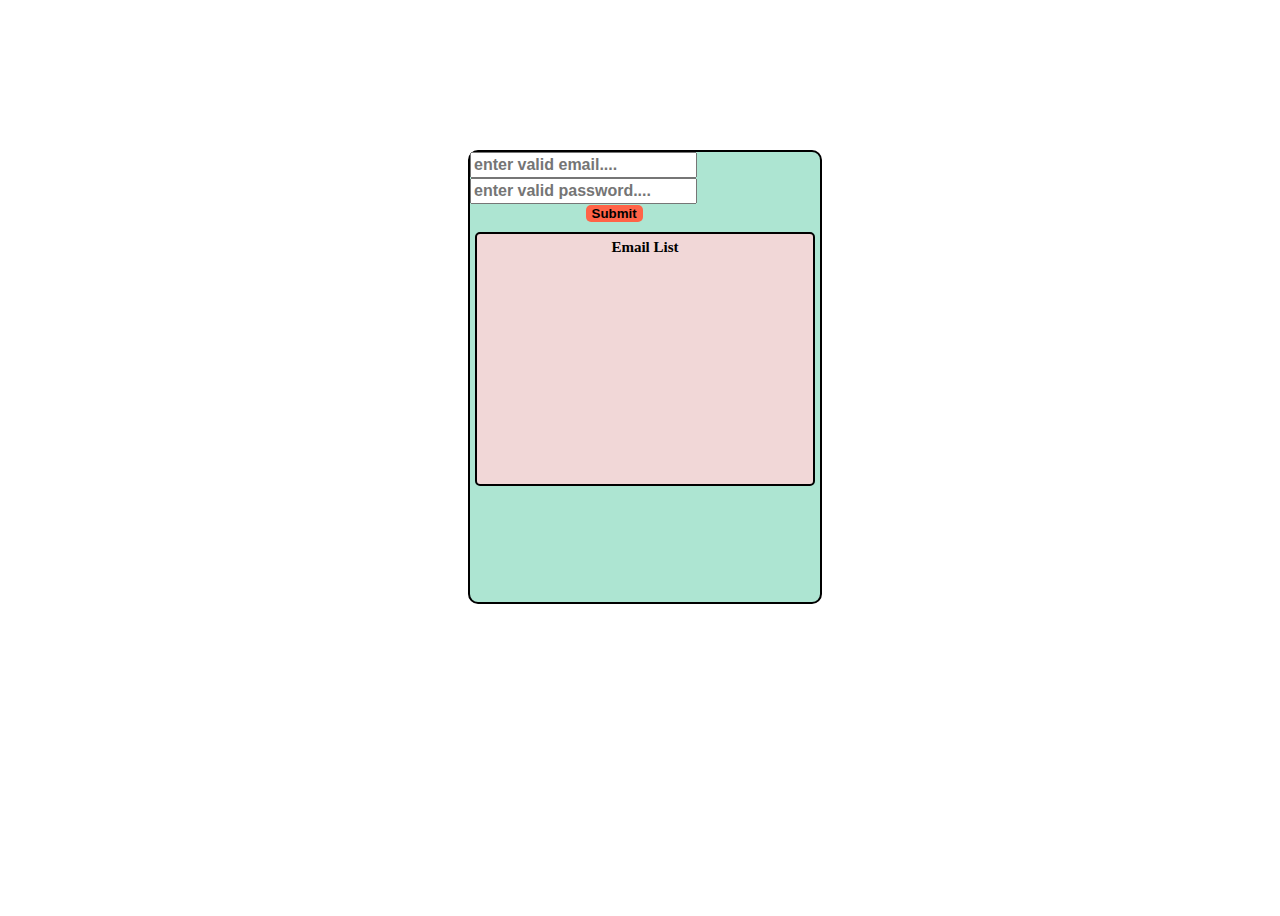
<file: index.html>
<!DOCTYPE html>
<html lang="en">

<head>
    <meta charset="UTF-8">
    <meta http-equiv="X-UA-Compatible" content="IE=edge">
    <meta name="viewport" content="width=device-width, initial-scale=1.0">
    <title>Document</title>
    <link href="https://cdn.jsdelivr.net/npm/bootstrap@5.1.3/dist/css/bootstrap.min.css" rel="stylesheet"
        integrity="sha384-1BmE4kWBq78iYhFldvKuhfTAU6auU8tT94WrHftjDbrCEXSU1oBoqyl2QvZ6jIW3" crossorigin="anonymous">

    <link rel="stylesheet" href="style.css">
</head>

<body>
    <div class="box">
        <form>
            <input class="inp my-3 mx-5" type="email" id="email" placeholder="enter valid email....">
            <input class="inp my-2 mx-5" type="password" id="password" placeholder="enter valid password....">
            <button class="my-2" id="btn">Submit</button>
        </form>
        <div class="list">
            <p>Email List</p>
            <ul id="demo"></ul>
        </div>
    </div>
    <script src="app.js"></script>
    <script src="https://cdn.jsdelivr.net/npm/bootstrap@5.1.3/dist/js/bootstrap.bundle.min.js"
        integrity="sha384-ka7Sk0Gln4gmtz2MlQnikT1wXgYsOg+OMhuP+IlRH9sENBO0LRn5q+8nbTov4+1p"
        crossorigin="anonymous"></script>
    <script src="https://cdn.jsdelivr.net/npm/@popperjs/core@2.10.2/dist/umd/popper.min.js"
        integrity="sha384-7+zCNj/IqJ95wo16oMtfsKbZ9ccEh31eOz1HGyDuCQ6wgnyJNSYdrPa03rtR1zdB"
        crossorigin="anonymous"></script>
    <script src="https://cdn.jsdelivr.net/npm/bootstrap@5.1.3/dist/js/bootstrap.min.js"
        integrity="sha384-QJHtvGhmr9XOIpI6YVutG+2QOK9T+ZnN4kzFN1RtK3zEFEIsxhlmWl5/YESvpZ13"
        crossorigin="anonymous"></script>
</body>

</html>
</file>
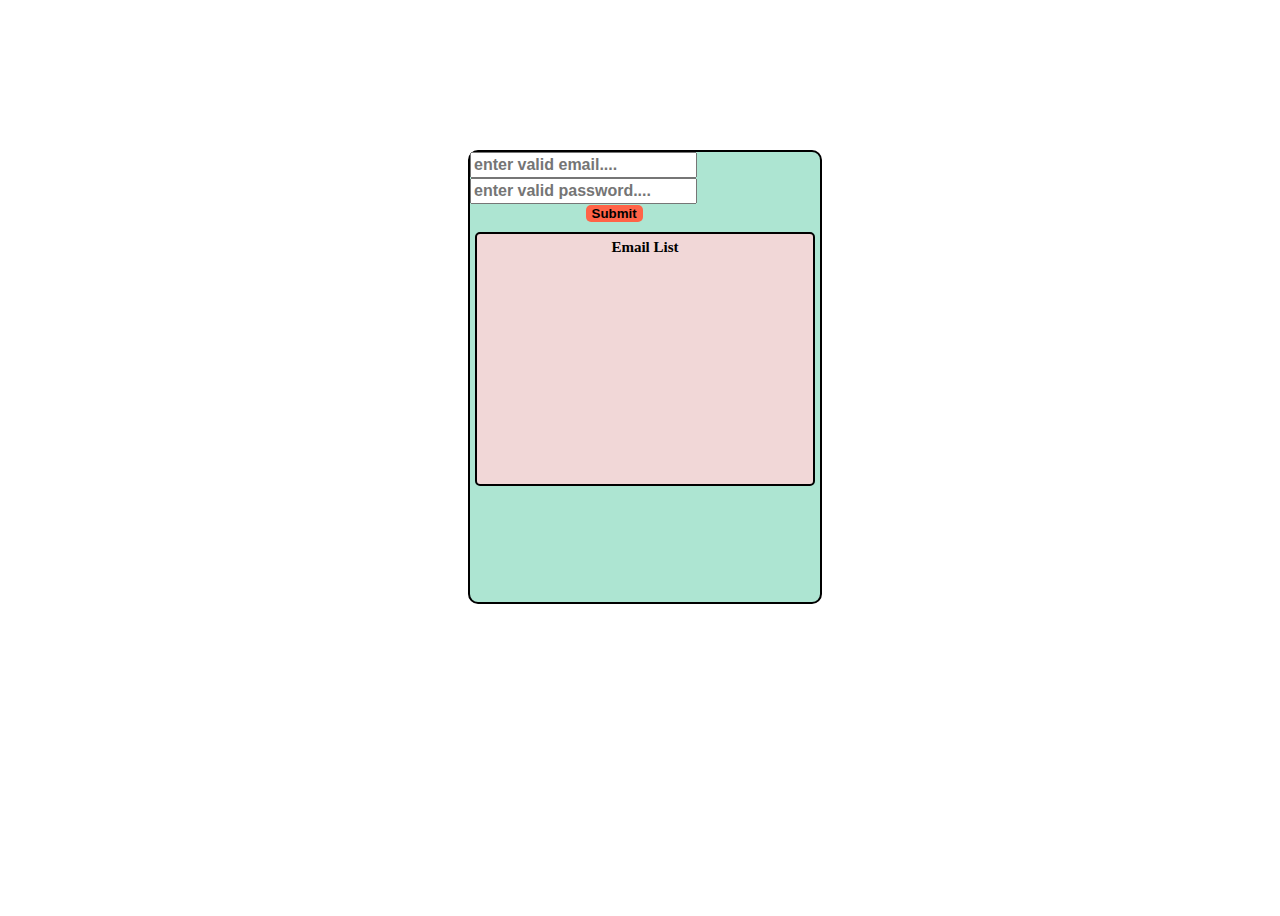
<file: test.html>
<!DOCTYPE html>
<html lang="en">

<head>
    <meta charset="UTF-8">
    <meta http-equiv="X-UA-Compatible" content="IE=edge">
    <meta name="viewport" content="width=device-width, initial-scale=1.0">
    <title>Document</title>
    <link href="https://cdn.jsdelivr.net/npm/bootstrap@5.1.3/dist/css/bootstrap.min.css" rel="stylesheet"
        integrity="sha384-1BmE4kWBq78iYhFldvKuhfTAU6auU8tT94WrHftjDbrCEXSU1oBoqyl2QvZ6jIW3" crossorigin="anonymous">

    <link rel="stylesheet" href="test.css">
</head>

<body>
    <div class="box">
        <form>
            <input class="inp my-3 mx-5" type="email" id="email" placeholder="enter valid email....">
            <input class="inp my-2 mx-5" type="password" id="password" placeholder="enter valid password....">
            <button class="my-2" id="btn">Submit</button>
        </form>
        <div class="list">
            <p>Email List</p>
            <ul id="demo"></ul>
        </div>
    </div>
    <script src="test.js"></script>
    <script src="https://cdn.jsdelivr.net/npm/bootstrap@5.1.3/dist/js/bootstrap.bundle.min.js"
        integrity="sha384-ka7Sk0Gln4gmtz2MlQnikT1wXgYsOg+OMhuP+IlRH9sENBO0LRn5q+8nbTov4+1p"
        crossorigin="anonymous"></script>
    <script src="https://cdn.jsdelivr.net/npm/@popperjs/core@2.10.2/dist/umd/popper.min.js"
        integrity="sha384-7+zCNj/IqJ95wo16oMtfsKbZ9ccEh31eOz1HGyDuCQ6wgnyJNSYdrPa03rtR1zdB"
        crossorigin="anonymous"></script>
    <script src="https://cdn.jsdelivr.net/npm/bootstrap@5.1.3/dist/js/bootstrap.min.js"
        integrity="sha384-QJHtvGhmr9XOIpI6YVutG+2QOK9T+ZnN4kzFN1RtK3zEFEIsxhlmWl5/YESvpZ13"
        crossorigin="anonymous"></script>
</body>

</html>
</file>
<file: style.css>
body{
    
    width: 100vw;
    height: 100vh;
}
.box{
    background-color: rgb(173, 229, 210);
    color: black;
    border: 2px solid black;
    height : 450px;
    width: 350px;
    position: absolute;
    top: 50%;
    left: 60%;
    transform: translate(-300px,-300px);
    border-radius: 10px;
    justify-content: center;
}
.list{
    border: 2px solid black;
    border-radius: 5px;
    margin: 5px;
    margin-top: 10px;
    height: 250px;
    background-color: rgb(241, 215, 215);
}
#demo{
    margin: 20px;
    padding: 20px;
}
#btn{
    margin-left: 33%;
    border-radius: 5px;
    border-style: none;
    background-color: tomato;
    font-weight: bold;
    justify-content: center;
}
p{
    margin-left: 40%;
    margin-top: 5px;
    font-weight: bold;
    font-size: 15px;
}
.inp{
    padding: 2px;
    font-size: medium;
    font-weight: bold;
}
</file>
<file: test.css>
body{
    
    width: 100vw;
    height: 100vh;
}
.box{
    background-color: rgb(173, 229, 210);
    color: black;
    border: 2px solid black;
    height : 450px;
    width: 350px;
    position: absolute;
    top: 50%;
    left: 60%;
    transform: translate(-300px,-300px);
    border-radius: 10px;
    justify-content: center;
}
.list{
    border: 2px solid black;
    border-radius: 5px;
    margin: 5px;
    margin-top: 10px;
    height: 250px;
    background-color: rgb(241, 215, 215);
}
#demo{
    margin: 20px;
    padding: 20px;
}
#btn{
    margin-left: 33%;
    border-radius: 5px;
    border-style: none;
    background-color: tomato;
    font-weight: bold;
    justify-content: center;
}
p{
    margin-left: 40%;
    margin-top: 5px;
    font-weight: bold;
    font-size: 15px;
}
.inp{
    padding: 2px;
    font-size: medium;
    font-weight: bold;
}
</file>
